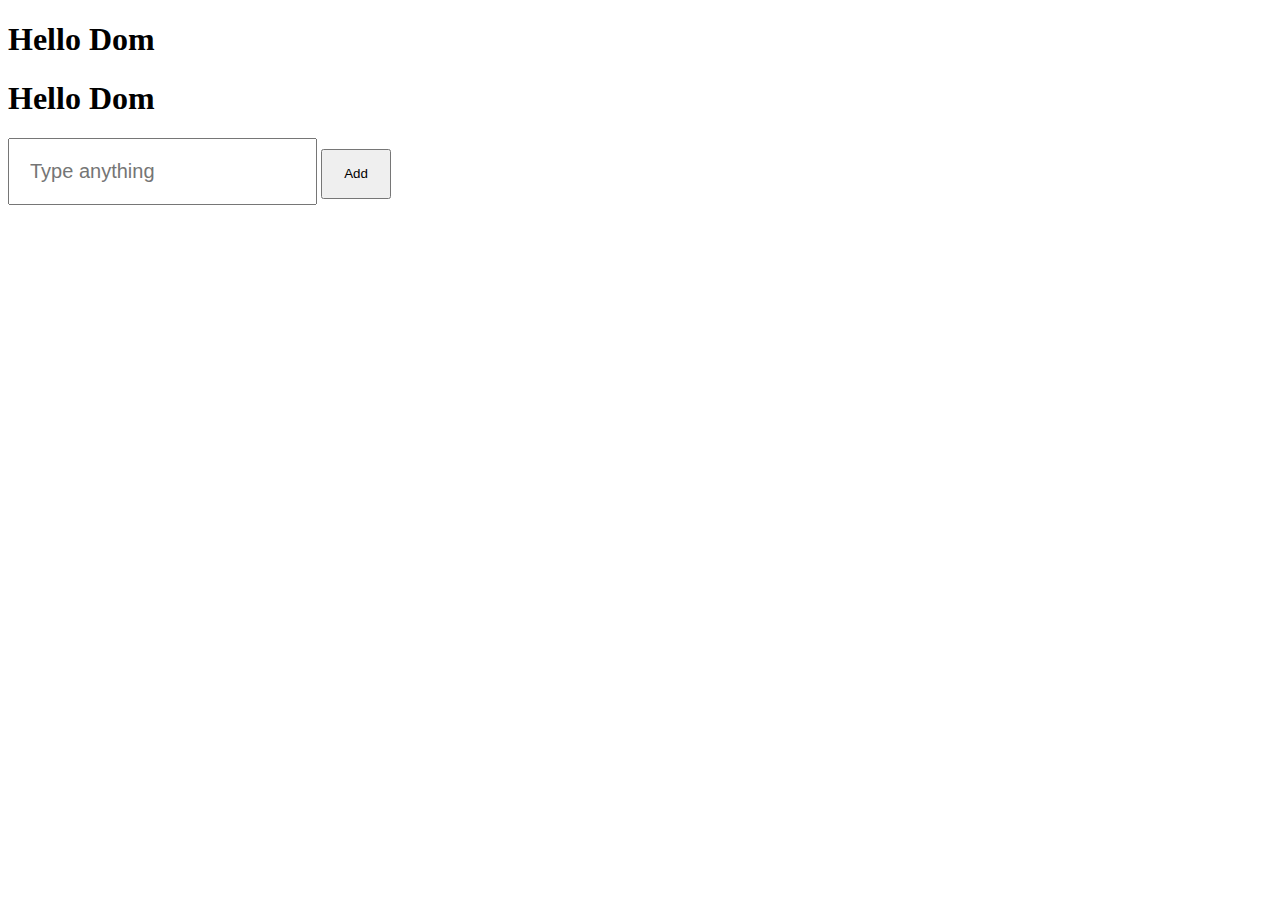
<file: index.html>
<!DOCTYPE html>
<html lang="en">
<head>
    <meta charset="UTF-8">
    <meta name="viewport" content="width=device-width, initial-scale=1.0">
    <title>Dom</title>
    <link rel="stylesheet" href="style.css">
</head>
<body>
    <h1 class="d1">Hello Dom</h1>
     <h1 id="d1">Hello Dom</h1>
     
     <!-- <div class="box-container">
        <div class="box">box1</div>
       <div class="box">box2</div>
         <div class="box">box3</div>
           <div class="box">box4</div>
             <div class="box">box5</div>
               <div class="box">box6</div>
                 <div class="box">box7</div>

     </div> -->

     <input id="searchbox" type="text" placeholder="Type anything">
     <button id="handleadd">Add</button>
      <!-- <button id="handleadd" onclick="handlesearch()">Add</button> -->

      <div id="comment-container">

      </div>


     
    <script src="app1.js"></script>
</body>
</html>
</file>
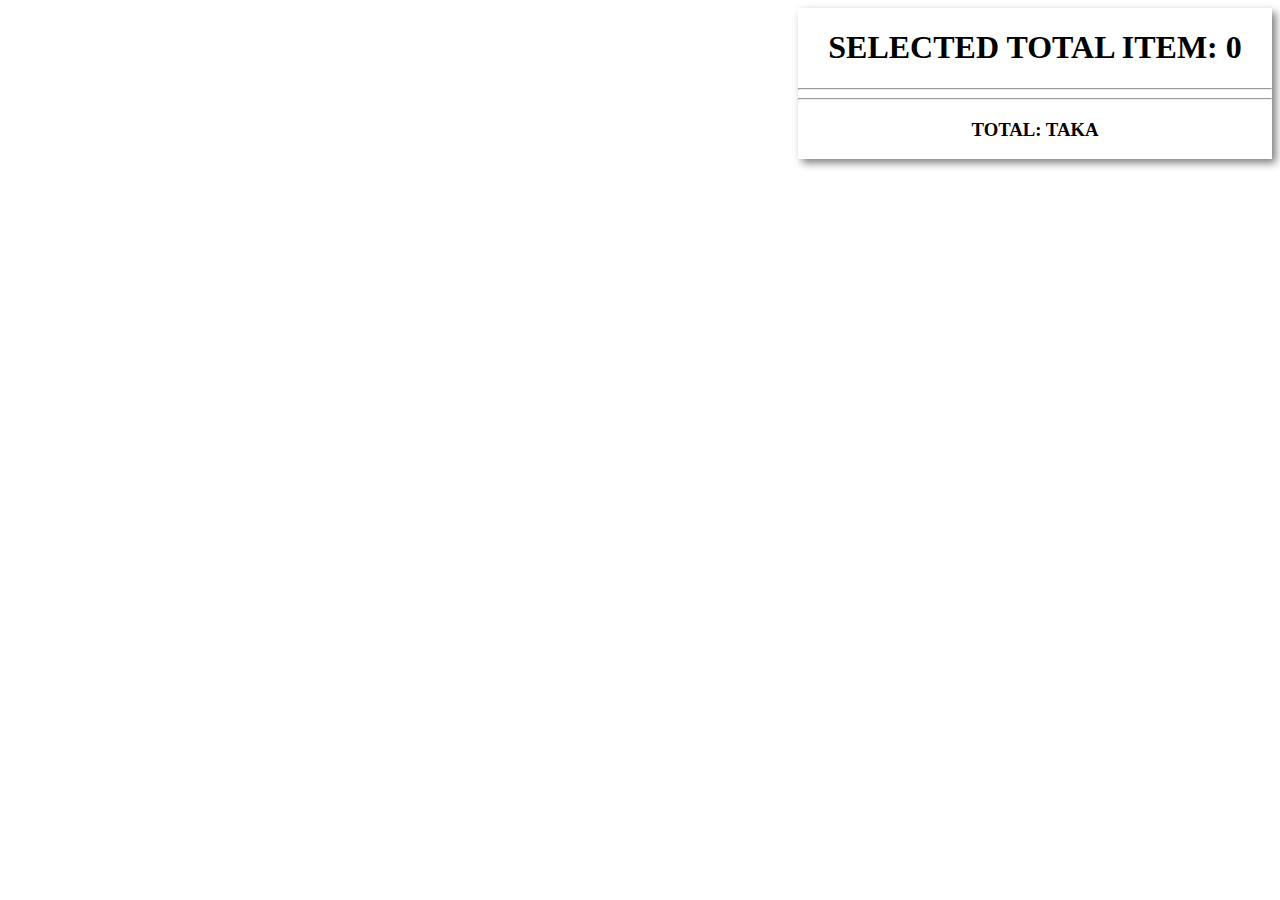
<file: project.html>
<!DOCTYPE html>
<html lang="en">
<head>
    <meta charset="UTF-8">
    <meta name="viewport" content="width=device-width, initial-scale=1.0">
    <title>Document</title>

    <!-- add css file -->
     <link rel="stylesheet" href="project.css">
</head>
<body>
<div class="main-cotainer">

    <div id="product-container" class="product-container">
        
    </div>
    <div class="card-container">
        <h1>SELECTED TOTAL ITEM: <span id="count">0</span> </h1>
        <hr>
        <div id="cart-main-container"  class="cart-main-container">

        </div>
        <hr>
        <h3>TOTAL: <span id="total"></span> TAKA </h3>

    </div>
</div>



    <!-- add java script file -->
     <script src="project.js"></script>
    
</body>
</html>
</file>
<file: style.css>
.box{
    height: 200px;
    width: 200px;
    border: 4px,black,solid;
    padding: 20px;
}

.box-container{
    display: flex;
    gap: 5px;
    flex-wrap: wrap;
}

input{
    padding: 20px;
    margin: 5px,black,solid;
    font-size: 20px;
}
button{
    height: 50px;
    width: 70px;
}
</file>
<file: project.css>
.main-cotainer{
    display: flex;
    justify-content: space-around;
}

.card-container{
    width: 60%;
    box-shadow: 4px 4px 8px gray;
    margin: auto;
    text-align: center;
}

.product-container{
    display: flex;
    justify-content: space-around;
    flex-wrap: wrap;
    width:100%;
    gap: 15px;
    margin: auto;
    text-align: center;
}

.card{
    border: 5px gray solid;
    padding: 10px;
}
.card-img{
    width: 300px;
}
.cart-info{
    display: flex;
    justify-content: space-around;
}
</file>
